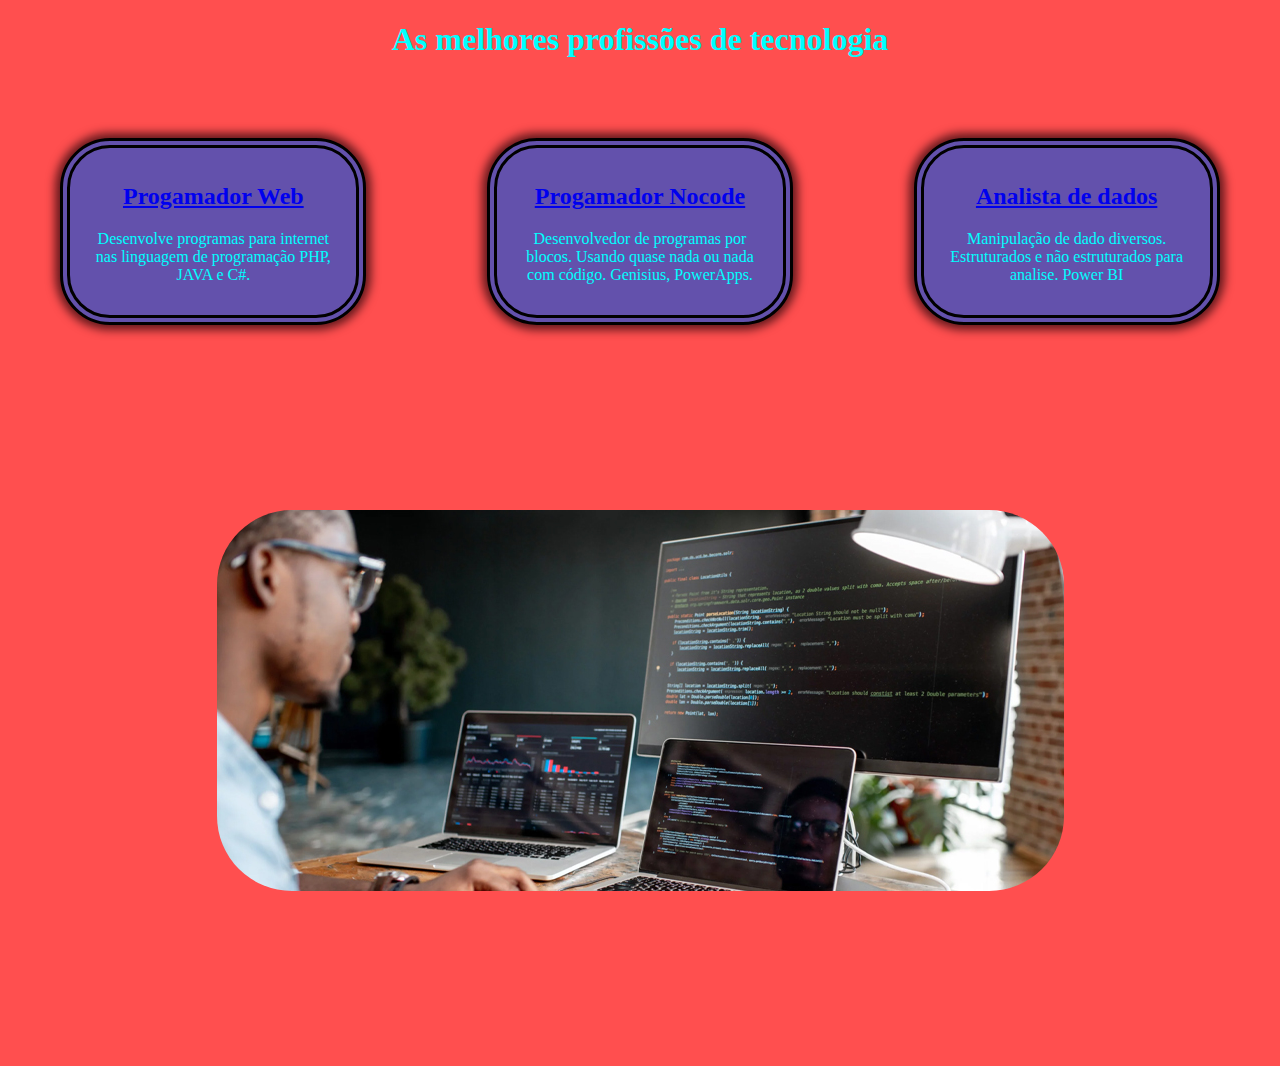
<file: index.html>
<!DOCTYPE html>
<html lang="pt-br">
<head>
    <meta charset="UTF-8">
    <meta http-equiv="X-UA-Compatible" content="IE=edge">
    <meta name="viewport" content="width=device-width, initial-scale=1.0">
    <link rel="stylesheet" href="css/style.css">
    <title>Profissões de TI</title>
</head>
<body>
    <header>
        <h1>As melhores profissões de tecnologia</h1>
    </header>
    <div class="conteiner">
        <div class="profissoes">
            <a href="programadorweb.html"><h2>Progamador Web</h2></a>
            <p>Desenvolve programas para internet nas linguagem de programação PHP, JAVA e C#.</p>

        </div>
        <div class="profissoes">
            <a href="nocode.html"><h2>Progamador Nocode</h2></a>
            <p>Desenvolvedor de programas por blocos. Usando quase nada ou nada com código. Genisius, PowerApps.</p>

        </div>
        <div class="profissoes">
            <a href="analisdados.html"><h2>Analista de dados</h2></a>
            <p>Manipulação de dado diversos. Estruturados e não estruturados para analise. Power BI</p>

        </div>
    </div>
    <div class="programador">
        <img src="img/programador-web.jpg" alt="analista">
    </div>

    <footer>

    </footer>
</body>
</html>
</file>
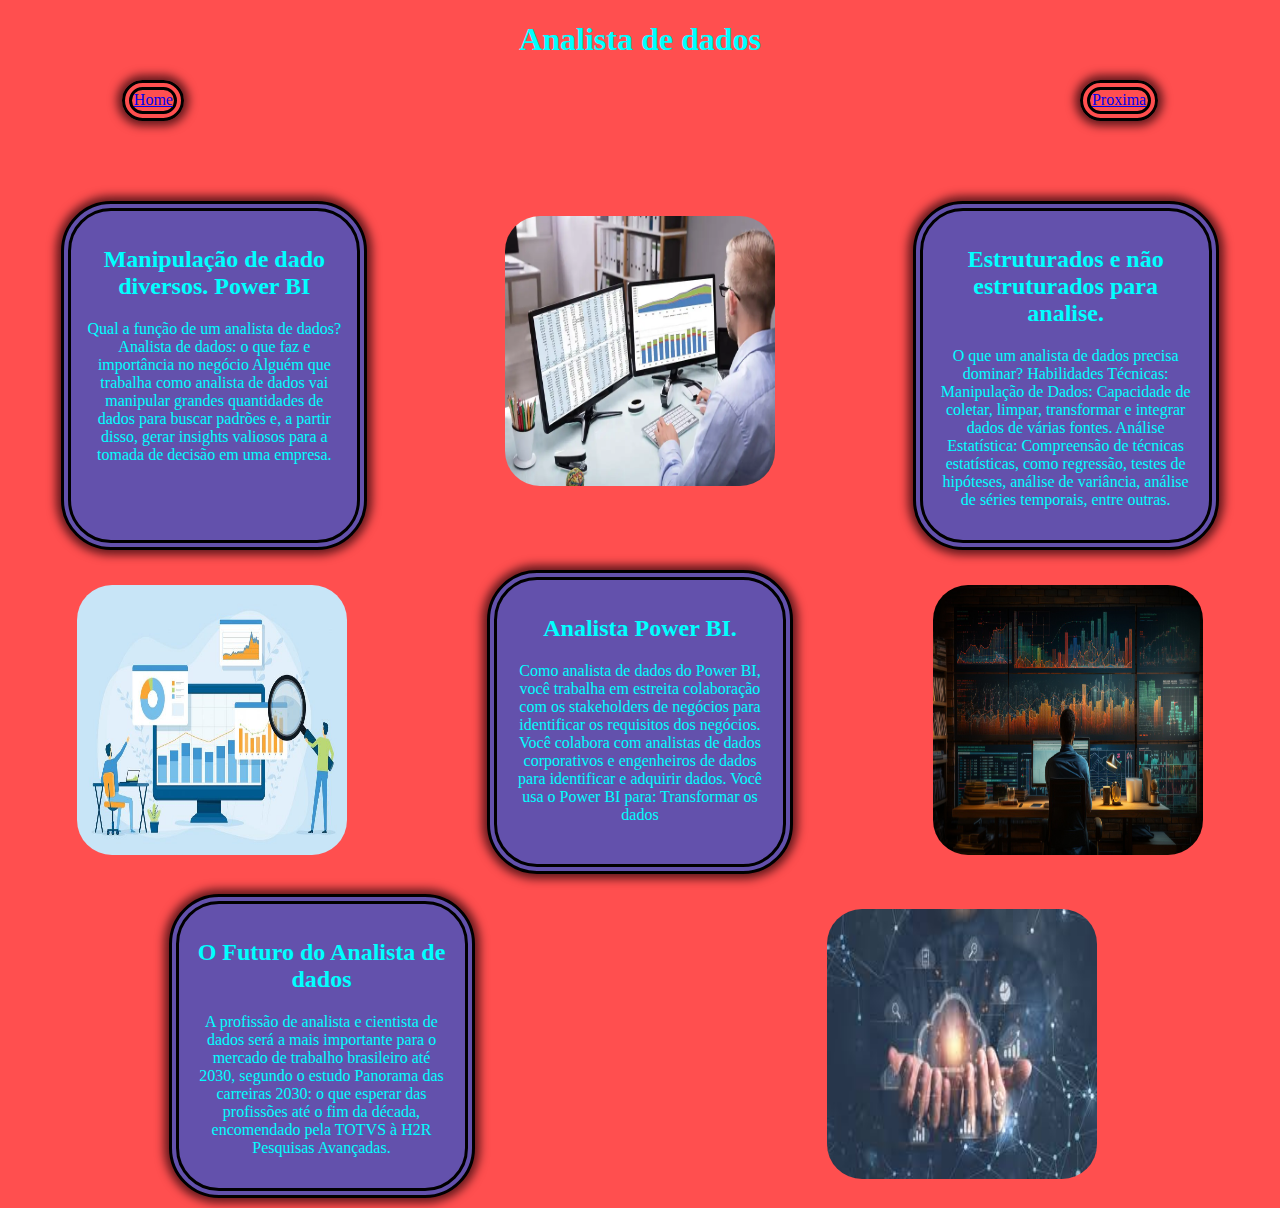
<file: analisdados.html>
<!DOCTYPE html>
<html lang="pt-br">
<head>
    <meta charset="UTF-8">
    <meta http-equiv="X-UA-Compatible" content="IE=edge">
    <meta name="viewport" content="width=device-width, initial-scale=1.0">
    <title>Profissões</title>
    <link rel="stylesheet" href="css/style.css">
</head>
<body>
    <h1>Analista de dados</h1>
    
    <div class="separado">
        <span class="botao">
       <a href="index.html">Home</a>
        </span> 
    <span class="botao">
        <a href="programadorweb.html">Proxima</a>
    </span></div> 
    <div class="conteiner">
        <div class="profissoes">
            <h2> Manipulação de dado diversos.  Power BI
           </h2>
            <p>Qual a função de um analista de dados?
                Analista de dados: o que faz e importância no negócio
                
                Alguém que trabalha como analista de dados vai manipular grandes quantidades de dados para buscar padrões e, a partir disso, gerar insights valiosos para a tomada de decisão em uma empresa.</p>
        </div>
        
        <div class="analista">
            <img src="img/analista-de-dados.jpg" alt="analista"> 
        </div>
        
        <div class="profissoes">
            <h2>Estruturados e não estruturados para analise.</h2>
            <p>O que um analista de dados precisa dominar?
                Habilidades Técnicas:
                
                Manipulação de Dados: Capacidade de coletar, limpar, transformar e integrar dados de várias fontes. Análise Estatística: Compreensão de técnicas estatísticas, como regressão, testes de hipóteses, análise de variância, análise de séries temporais, entre outras.</p>
            </div>
            <div class="analista">
                <img src="img/analista.jpeg" alt="analista"> 
            </div>
        <div class="profissoes">
            <h2>Analista Power BI.</h2>
            <p>Como analista de dados do Power BI, você trabalha em estreita colaboração com os stakeholders de negócios para identificar os requisitos dos negócios. Você colabora com analistas de dados corporativos e engenheiros de dados para identificar e adquirir dados. Você usa o Power BI para: Transformar os dados</p>
            </div>
            <div class="analista">
                <img src="img/Analista.jpg" alt="analista"> 
            </div>
            <div class="profissoes">
                <h2> O Futuro do Analista de dados </h2>
                <p>A profissão de analista e cientista de dados será a mais importante para o mercado de trabalho brasileiro até 2030, segundo o estudo Panorama das carreiras 2030: o que esperar das profissões até o fim da década, encomendado pela TOTVS à H2R Pesquisas Avançadas.</p>
                </div>
                <div class="analista">
                    <img src="img/analista-de-dados1.jpg" alt="analista"> 
                </div>
        </div>            
</body>
</html>
</file>
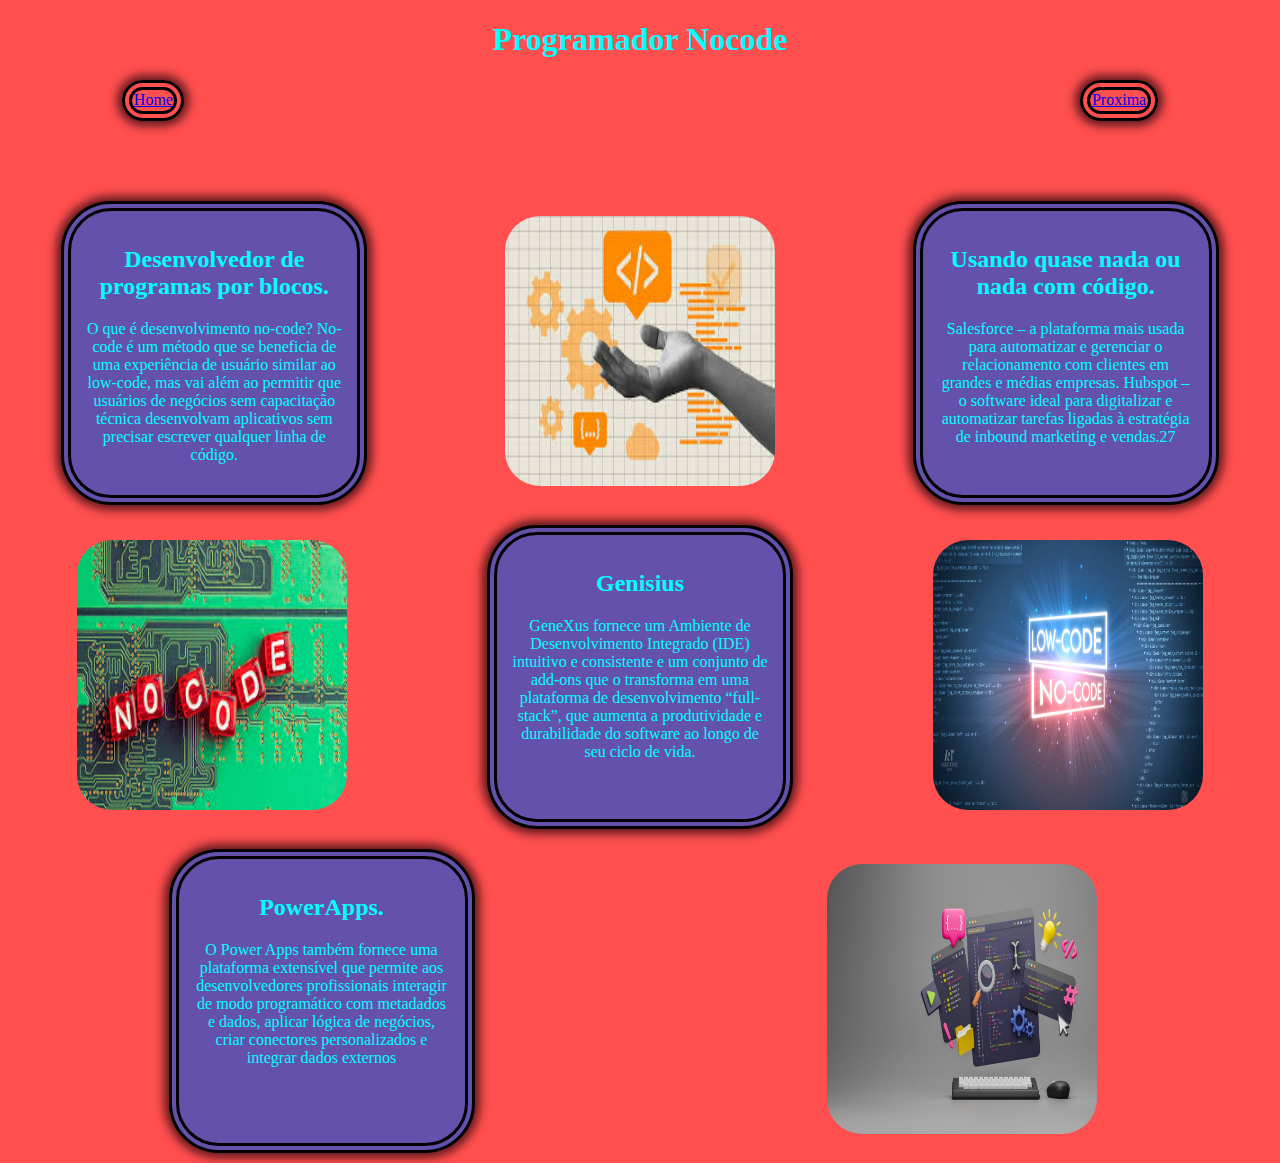
<file: nocode.html>
<!DOCTYPE html>
<html lang="pt-br">
<head>
    <meta charset="UTF-8">
    <meta http-equiv="X-UA-Compatible" content="IE=edge">
    <meta name="viewport" content="width=device-width, initial-scale=1.0">
    <link rel="stylesheet" href="css/style.css">
    <title>Profissoes</title>

</head>
<body>
    <h1>Programador Nocode</h1>
    
    <div class="separado">
        <span class="botao">
       <a href="index.html">Home</a>
        </span> 
    <span class="botao">
        <a href="analisdados.html">Proxima</a>
    </span></div>        
    
    <div class="conteiner">
        <div class="profissoes">  
            <h2> Desenvolvedor de programas por blocos.</h2>
            <p>O que é desenvolvimento no-code? No-code é um método que se beneficia de uma experiência de usuário similar ao low-code, mas vai além ao permitir que usuários de negócios sem capacitação técnica desenvolvam aplicativos sem precisar escrever qualquer linha de código.</p>
        </div>
        
        <div class="analista">
            <img src="img/nocode.jpg" alt="analista"> 
        </div>
        
        <div class="profissoes">
            <h2>Usando quase nada ou nada com código.</h2>
            <p>Salesforce – a plataforma mais usada para automatizar e gerenciar o relacionamento com clientes em grandes e médias empresas. Hubspot – o software ideal para digitalizar e automatizar tarefas ligadas à estratégia de inbound marketing e vendas.27
            </div>
            <div class="analista">
                <img src="img/nocode1.jpg" alt="analista"> 
            </div>
        <div class="profissoes">
            <h2>Genisius</h2>
            <p>GeneXus fornece um Ambiente de Desenvolvimento Integrado (IDE) intuitivo e consistente e um conjunto de add-ons que o transforma em uma plataforma de desenvolvimento “full-stack”, que aumenta a produtividade e durabilidade do software ao longo de seu ciclo de vida.</p>
            </div>
            <div class="analista">
                <img src="img/nocode2.jpg" alt="analista"> 
            </div>
            <div class="profissoes">
                <h2>  PowerApps. </h2>
                <p>O Power Apps também fornece uma plataforma extensível que permite aos desenvolvedores profissionais interagir de modo programático com metadados e dados, aplicar lógica de negócios, criar conectores personalizados e integrar dados externos</p>
                </div>
                <div class="analista">
                    <img src="img/nocode3.jpg" alt="analista"> 
                </div>
        </div> 
</body>
</html>
</file>
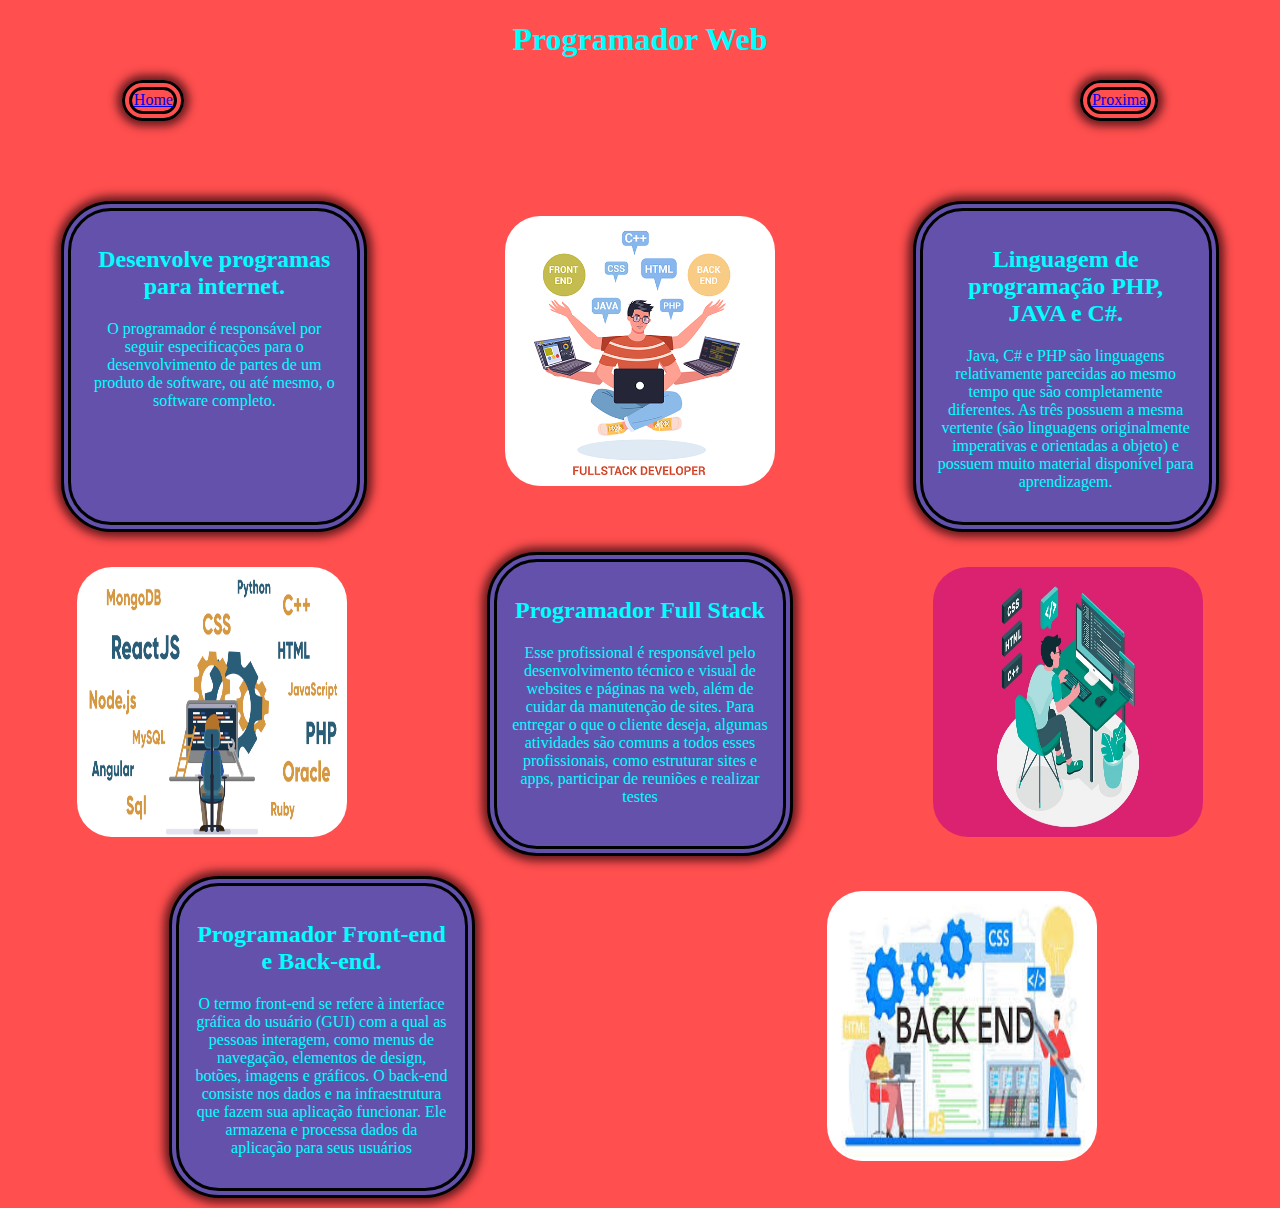
<file: programadorweb.html>
<!DOCTYPE html>
<html lang="pt-br">
<head>
    <meta charset="UTF-8">
    <meta http-equiv="X-UA-Compatible" content="IE=edge">
    <meta name="viewport" content="width=device-width, initial-scale=1.0">
    <link rel="stylesheet" href="css/style.css">
    <title>Profissões</title>
</head>
<body>
    <H1>Programador Web</H1>
   
       
    <div class="separado">
        <span class="botao"><!--o espn e na mesma linha -->
       <a href="index.html">Home</a>
        </span> 
    <span class="botao">
        <a href="nocode.html">Proxima</a>
    </span></div>  
    <div class="conteiner">
        <div class="profissoes">
             
            <h2> Desenvolve programas para internet.</h2>
            <p>O programador é responsável por seguir especificações para o desenvolvimento de partes de um produto de software, ou até mesmo, o software completo.
            </p>
        </div>
        
        <div class="analista">
            <img src="img/full.jpg" alt="analista"> 
        </div>
        
        <div class="profissoes">
            <h2>Linguagem de programação PHP, JAVA e C#.</h2>
            <p>Java, C# e PHP são linguagens relativamente parecidas ao mesmo tempo que são completamente diferentes. As três possuem a mesma vertente (são linguagens originalmente imperativas e orientadas a objeto) e possuem muito material disponível para aprendizagem.</p>
            </div>
            <div class="analista">
                <img src="img/linguagem.jpg" alt="analista"> 
            </div>
        <div class="profissoes">
            <h2>Programador Full Stack</h2>
            <p>Esse profissional é responsável pelo desenvolvimento técnico e visual de websites e páginas na web, além de cuidar da manutenção de sites. Para entregar o que o cliente deseja, algumas atividades são comuns a todos esses profissionais, como estruturar sites e apps, participar de reuniões e realizar testes</p>
            </div>
            <div class="analista">
                <img src="img/Front-End.jpg" alt="analista"> 
            </div>
            <div class="profissoes">
                <h2> Programador Front-end e Back-end. </h2>
                <p>O termo front-end se refere à interface gráfica do usuário (GUI) com a qual as pessoas interagem, como menus de navegação, elementos de design, botões, imagens e gráficos.
                O back-end consiste nos dados e na infraestrutura que fazem sua aplicação funcionar. Ele armazena e processa dados da aplicação para seus usuários
                </p>
                </div>
                <div class="analista">
                    <img src="img/backend.jpg" alt="analista"> 
                </div>
        </div> 
</body>
</html>
</file>
<file: css/style.css>
body{
    font-family: 'Times New Roman', Times, serif;
    margin:0;
    padding:0;
    background-color: rgba(255, 0, 0, 0.692);    
}
.separado{
    display: flex;
    justify-content: center;  /* centraliza na horizontal*/


}
.conteiner{
    display: flex;
    flex-wrap: wrap;
    justify-content: space-around;
    margin-top: 70px;
}
.profissoes{
    margin: 10px;
    background-color: rgb(99, 81, 172);
    border: 10px double rgb(0, 0, 0) ;
    color: aqua;
    border-radius: 50px; /* aredondamento da borda*/
    padding: 15px; /*Espaço de dentro ou interno*/
    box-shadow: 0px 0px 10px 5px #63191d;
    width: 20%;
    text-align: center;
}
h1{
    font-family: Georgia, 'Times New Roman', Times, serif;
    text-align: center;
    color: aqua;
    
}
.analista img{
    margin: 10px;
    padding: 15px;
    height: 270px;
    width: 270px;
    border-radius: 50px; /* aredondamento da borda*/
}
.botao{
    font-family: Georgia, 'Times New Roman', Times, serif;
    text-align: center;
    padding:  1.5px;
    margin-left: 35%;
    margin-right: 35%;
    box-shadow: 0px 0px 10px 5px #63191d;
    border-radius: 50px; /* aredondamento da borda*/
    border: 10px double rgb(0, 0, 0) ;
    width: 10%;
    
}
/*.butao{    
    font-family: Georgia, 'Times New Roman', Times, serif;
    text-align: center;
    margin: 1px;
    padding: 1.5px;
    box-shadow: 0px 0px 10px 5px #63191d;
    border-radius: 50px; /* aredondamento da borda/
    border: 10px double rgb(0, 0, 0) ;
    width: 50%;
    
}*/
.programador{
    display: flex;
    justify-content: center;
}

.programador img{

    margin: 100px;
    padding: 75px;
    height: auto;
    width: auto;
    border-radius: 150px; /* aredondamento da borda*/
    
}
</file>
